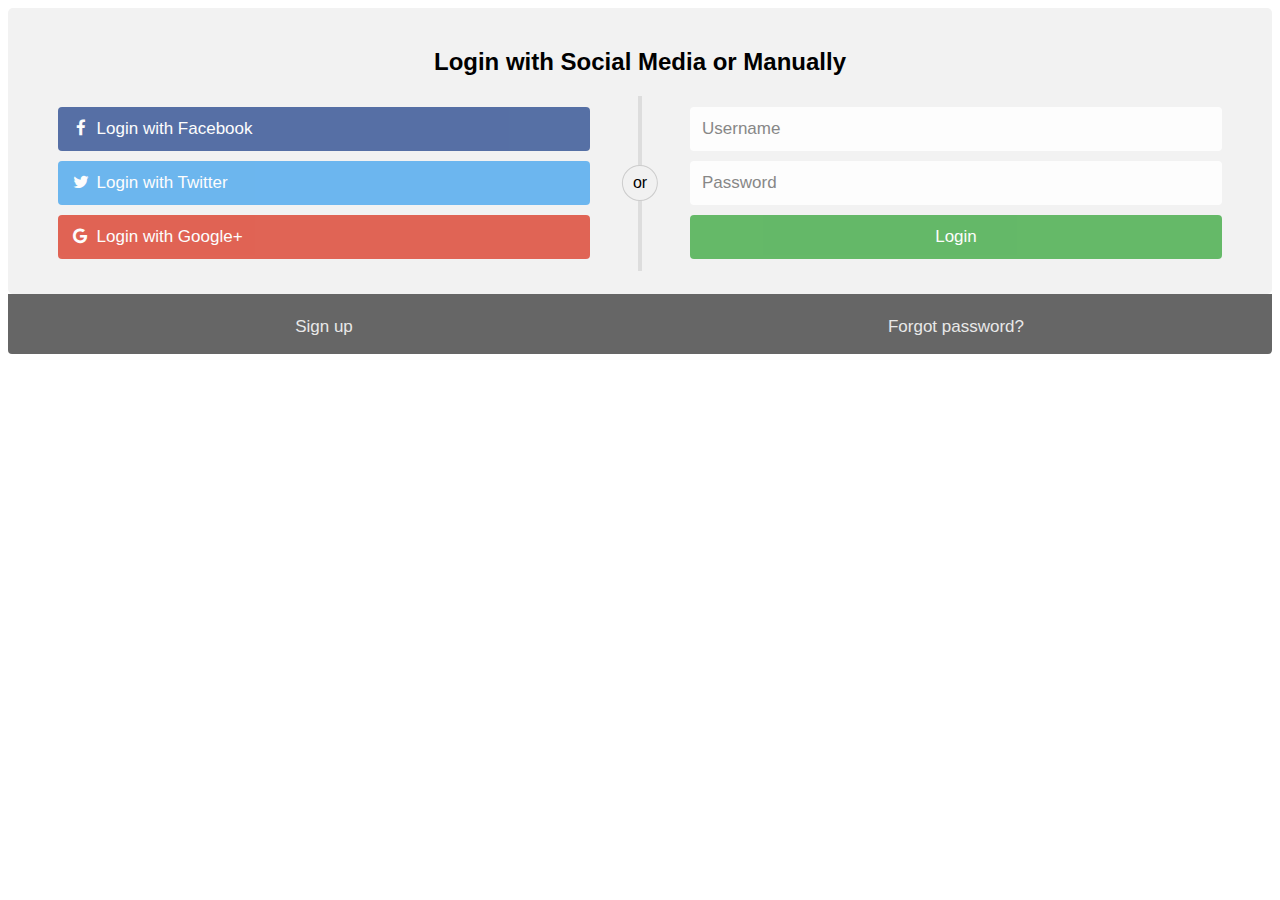
<file: index.html>
<!DOCTYPE html>
<html>
<head>
<meta name="viewport" content="width=device-width, initial-scale=1">
<link rel="stylesheet" href="https://cdnjs.cloudflare.com/ajax/libs/font-awesome/4.7.0/css/font-awesome.min.css">
<style>
body {
  font-family: Arial, Helvetica, sans-serif;
}

* {
  box-sizing: border-box;
}

/* style the container */
.container {
  position: relative;
  border-radius: 5px;
  background-color: #f2f2f2;
  padding: 20px 0 30px 0;
} 

/* style inputs and link buttons */
input,
.btn {
  width: 100%;
  padding: 12px;
  border: none;
  border-radius: 4px;
  margin: 5px 0;
  opacity: 0.85;
  display: inline-block;
  font-size: 17px;
  line-height: 20px;
  text-decoration: none; /* remove underline from anchors */
}

input:hover,
.btn:hover {
  opacity: 1;
}

/* add appropriate colors to fb, twitter and google buttons */
.fb {
  background-color: #3B5998;
  color: white;
}

.twitter {
  background-color: #55ACEE;
  color: white;
}

.google {
  background-color: #dd4b39;
  color: white;
}

/* style the submit button */
input[type=submit] {
  background-color: #4CAF50;
  color: white;
  cursor: pointer;
}

input[type=submit]:hover {
  background-color: #45a049;
}

/* Two-column layout */
.col {
  float: left;
  width: 50%;
  margin: auto;
  padding: 0 50px;
  margin-top: 6px;
}

/* Clear floats after the columns */
.row:after {
  content: "";
  display: table;
  clear: both;
}

/* vertical line */
.vl {
  position: absolute;
  left: 50%;
  transform: translate(-50%);
  border: 2px solid #ddd;
  height: 175px;
}

/* text inside the vertical line */
.vl-innertext {
  position: absolute;
  top: 50%;
  transform: translate(-50%, -50%);
  background-color: #f1f1f1;
  border: 1px solid #ccc;
  border-radius: 50%;
  padding: 8px 10px;
}

/* hide some text on medium and large screens */
.hide-md-lg {
  display: none;
}

/* bottom container */
.bottom-container {
  text-align: center;
  background-color: #666;
  border-radius: 0px 0px 4px 4px;
}
*/
@media screen and (max-width: 650px) {
  .col {
    width: 100%;
    margin-top: 0;
  }
  /* hide the vertical line */
  .vl {
    display: none;
  }
  /* show the hidden text on small screens */
  .hide-md-lg {
    display: block;
    text-align: center;
  }
}
</style>
</head>
<body>


<div class="container">
  <form action="/action_page.php">
    <div class="row">
      <h2 style="text-align:center">Login with Social Media or Manually</h2>
      <div class="vl">
        <span class="vl-innertext">or</span>
      </div>

      <div class="col">
        <a href="#" class="fb btn">
          <i class="fa fa-facebook fa-fw"></i> Login with Facebook
         </a>
        <a href="#" class="twitter btn">
          <i class="fa fa-twitter fa-fw"></i> Login with Twitter
        </a>
        <a href="#" class="google btn"><i class="fa fa-google fa-fw">
          </i> Login with Google+
        </a>
      </div>

      <div class="col">
        <div class="hide-md-lg">
          <p>Or sign Here:</p>
        </div>

        <input type="text" name="username" placeholder="Username" required>
        <input type="password" name="password" placeholder="Password" required>
        <input type="submit" value="Login">
      </div>
      
    </div>
  </form>
</div>

<div class="bottom-container">
  <div class="row">
    <div class="col">
      <a href="#" style="color:white" class="btn">Sign up</a>
    </div>
    <div class="col">
      <a href="#" style="color:white" class="btn">Forgot password?</a>
    </div>
  </div>
</div>

</body>
</html>
</file>
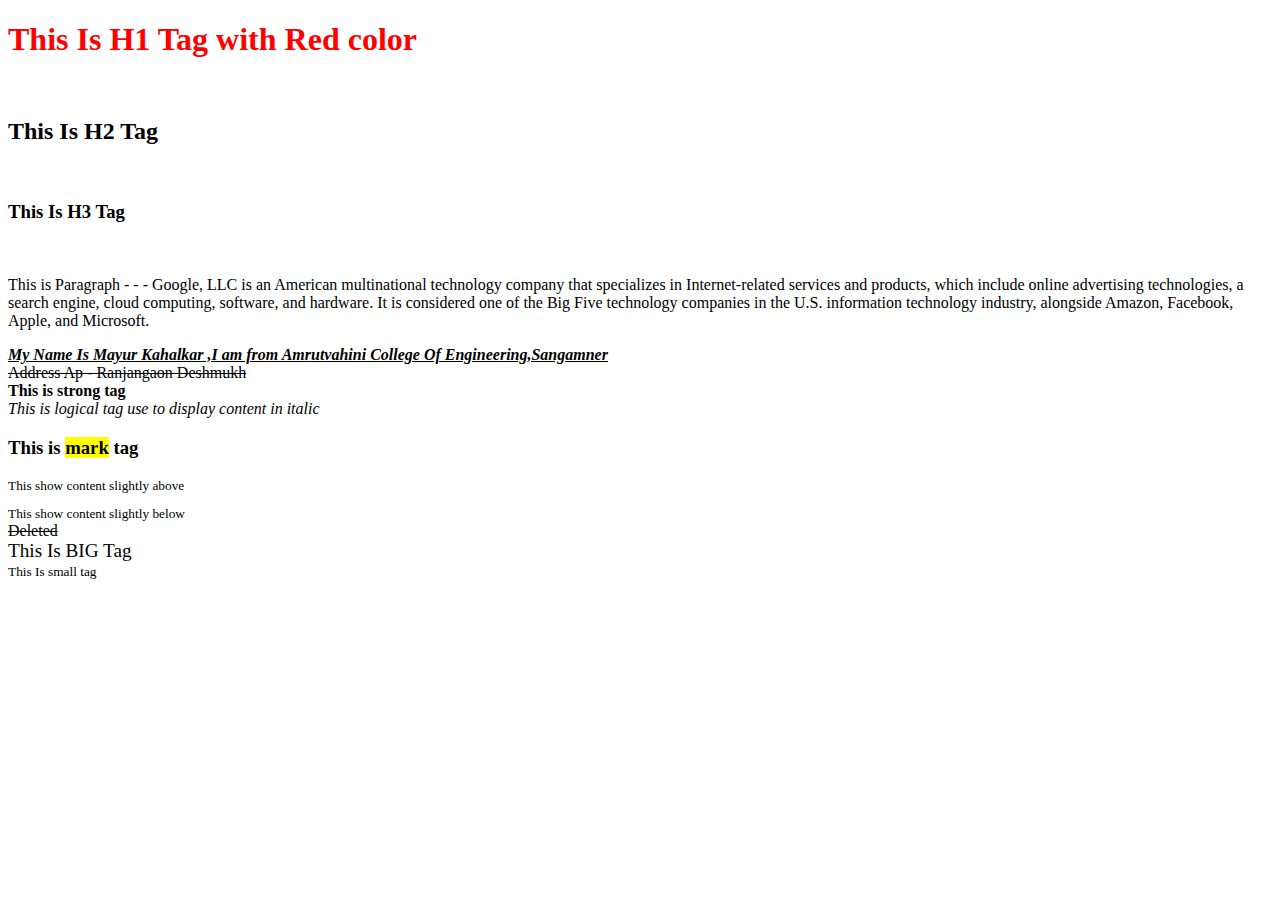
<file: assignment1.html>
<!DOCTYPE HTML>
<head>	
	<title>THIS IS FIRST PAGE</title>
</head>
<body> 
	<h1 style="color:red">This Is H1 Tag with Red color</h1></br>
	<h2>This Is H2 Tag</h2></br>
	<h3>This Is H3 Tag</h3></br>
	
	<p>This is Paragraph - - - Google, LLC is an American multinational technology company that specializes in Internet-related services and products, which include online advertising technologies, a search engine, cloud computing, software, and hardware. It is considered one of the Big Five technology companies in the U.S. information technology industry, alongside Amazon, Facebook, Apple, and Microsoft.</p>
	<i><u><b>My Name Is Mayur Kahalkar ,I am from Amrutvahini College Of Engineering,Sangamner</b></u></i><br/>
	<strike>Address Ap - Ranjangaon Deshmukh </strike></br>
	<strong>This is strong tag</strong></br>
	<em>This is logical tag use to display content in italic</em></br>
	<h3>This is <mark>mark</mark> tag</h3>
	<sup>This show content slightly above</sup><br/>
	<sub>This show content slightly below</sub><br/>
	<del>Deleted</del><br/>
	<big>This Is BIG Tag</big><br/>
	<small>This Is small tag</small></br>
</body>
</file>
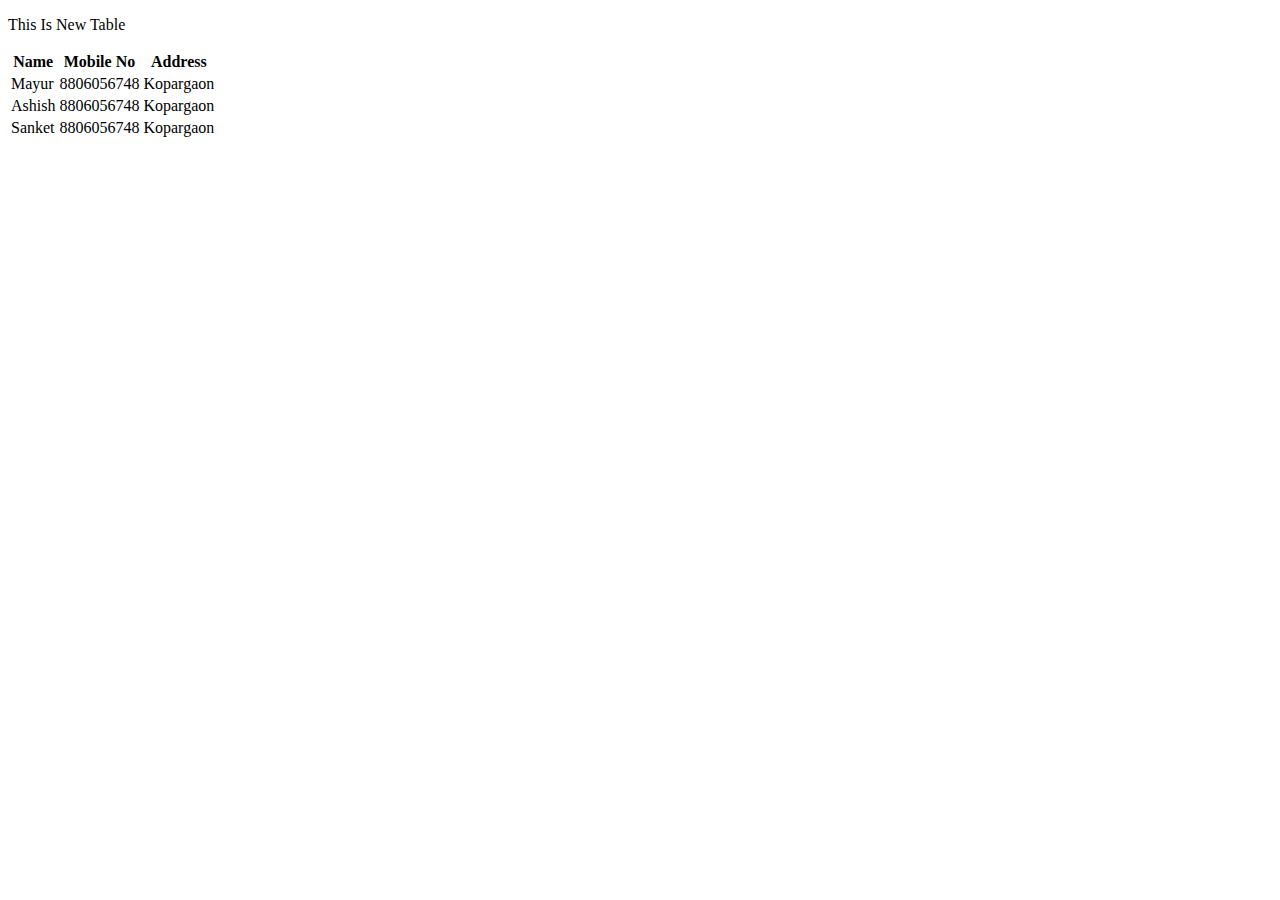
<file: assignment3.html>
<!DOCTYPE HTML>
<html>

	<head>
			<title>	Assignment No 3</title>
	</head>
	<body>
		<p>This Is New Table</p>
			<table>
				<tr><th>Name</th><th>Mobile No</th><th>Address</th></tr>
				<tr><td>Mayur</td><td>8806056748</td><td>Kopargaon</td></tr>
				<tr><td>Ashish</td><td>8806056748</td><td>Kopargaon</td></tr>
				<tr><td>Sanket</td><td>8806056748</td><td>Kopargaon</td></tr>
				
			</table>
		
	</body>

</html>
</file>
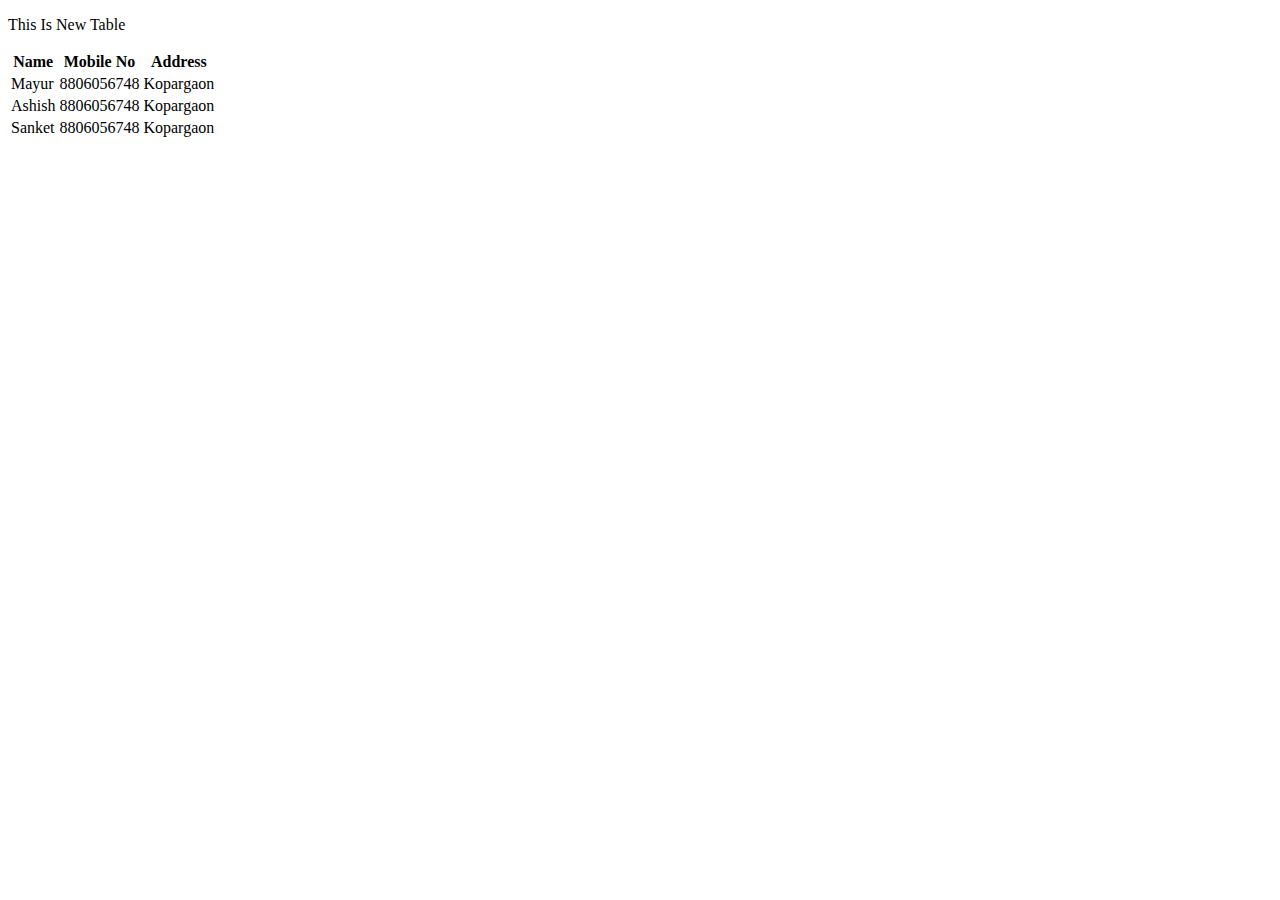
<file: assignment3_1.html>
<!DOCTYPE HTML>
<html>

	<head>
			<title>	Assignment No 3_1</title>
	</head>
	<body>
		<p>This Is New Table</p>
			<table>
				<tr><th>Name</th><th>Mobile No</th><th>Address</th></tr>
				<tr><td>Mayur</td><td>8806056748</td><td>Kopargaon</td></tr>
				<tr><td>Ashish</td><td>8806056748</td><td>Kopargaon</td></tr>
				<tr><td>Sanket</td><td>8806056748</td><td>Kopargaon</td></tr>
				
			</table>
		
	</body>

</html>
</file>
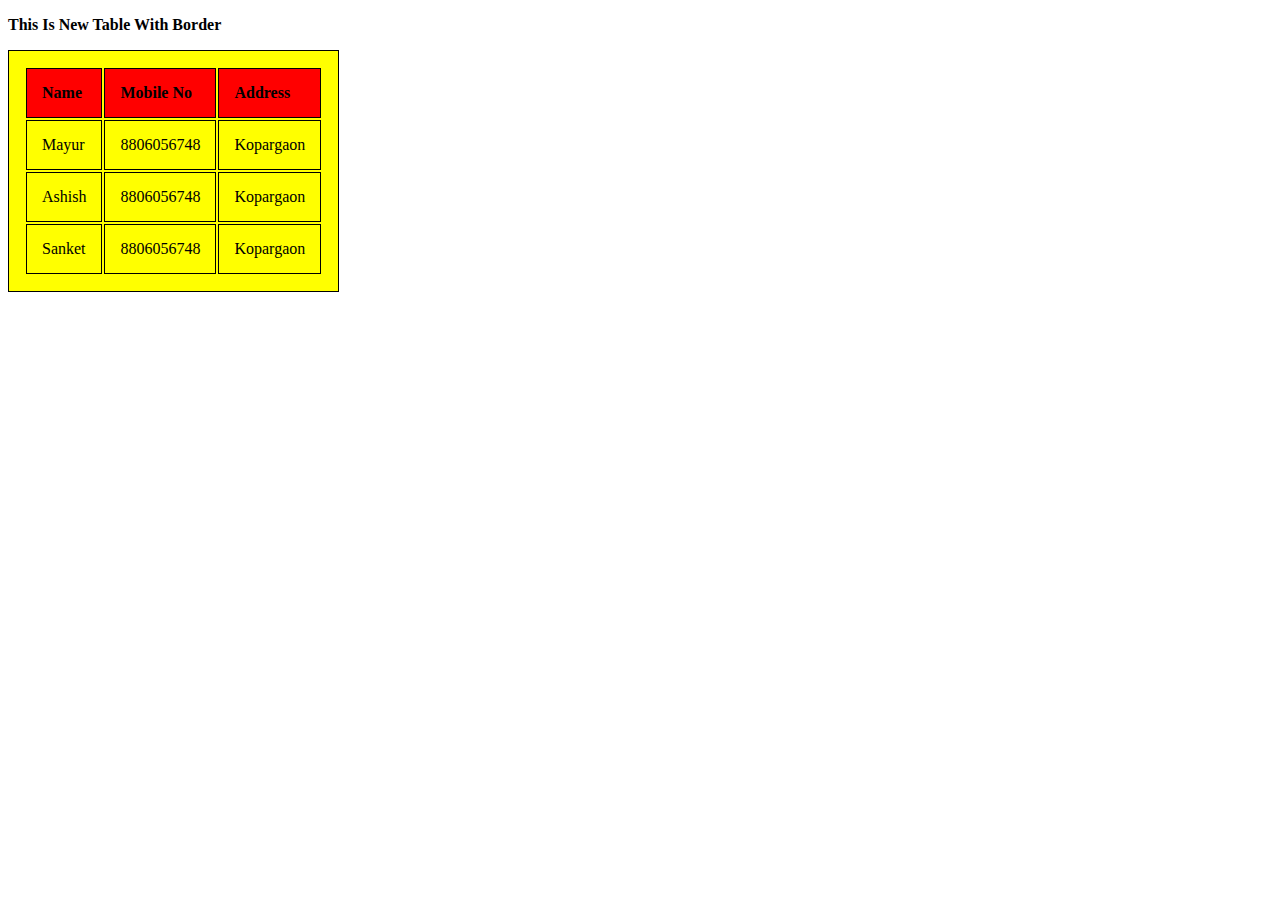
<file: assignment3_2.html>
<!DOCTYPE HTML>
<html>

	<head>
			<title>Assignment No 3_2</title>
	</head>
	
	<style>
		table,th,td
			{
			background:yellow;
			border:1px solid black;
			padding: 15px;
			}
		table{	text-align:left;
			}
	</style>
	<body>
		<p><b>This Is New Table With Border</b></p>
			<table>
				<tr><th style="background:red">Name</th><th style="background:red">Mobile No</th><th style="background:red">Address</th></tr>
				<tr><td>Mayur</td><td>8806056748</td><td>Kopargaon</td></tr>
				<tr><td>Ashish</td><td>8806056748</td><td>Kopargaon</td></tr>
				<tr><td>Sanket</td><td>8806056748</td><td>Kopargaon</td></tr>	
			</table>
		
	</body>

</html>
</file>
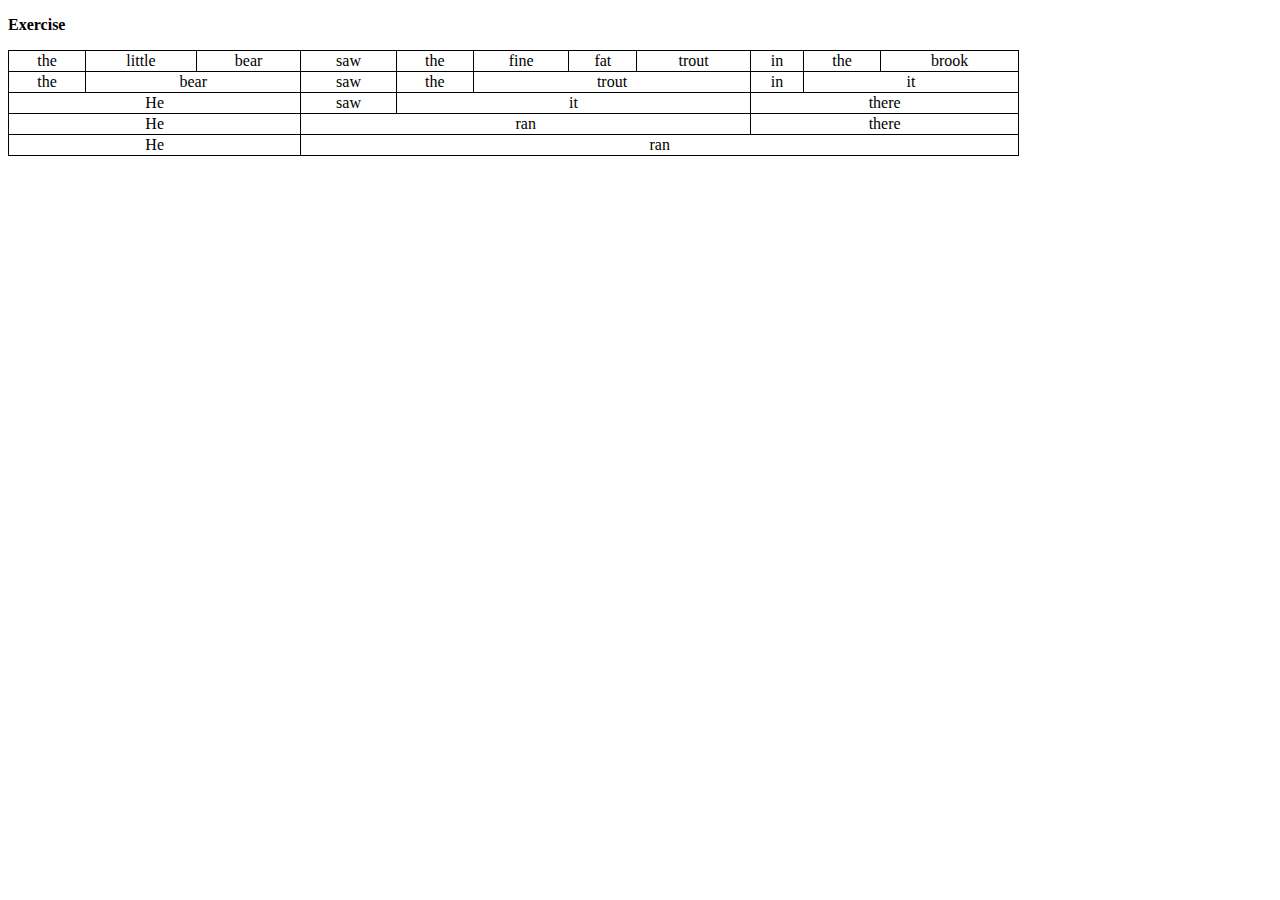
<file: assignment3_3.html>
<!DOCTYPE HTML>
<html>

	<head>
			<title>Assignment No 3_3 Exercise</title>
	</head>
	
	<style>
	table,td,th{border:1px solid black;
				border-collapse:collapse;
				text-align:center;
				}
		
	</style>
	<body>
		<p><b>Exercise</b></p>
			<table style="width:80%">
				<tr>
					<td>the</td>
					<td>little</td>
					<td>bear</td>
					<td>saw</td>
					<td>the</td>
					<td>fine</td>
					<td>fat</td>
					<td>trout</td>
					<td>in</td>
					<td>the</td>
					<td>brook</td>
				</tr>
				<tr>
					<td>the</td>
					<td colspan="2">bear</td>
					<td>saw</td>
					<td>the</td>
					<td colspan="3">trout</td>
					<td>in</td>
					<td colspan="2">it</td>
					
				</tr>
				<tr>
					<td colspan="3">He</td>
					<td>saw</td>
					<td colspan="4">it</td>
					<td colspan="3">there</td>
				</tr>
				<tr>
					<td colspan="3">He</td>
					<td colspan="5">ran</td>
					<td colspan="3">there</td>
				</tr>
				<tr>
					<td colspan="3">He</td>
					<td colspan="8">ran</td>
				</tr>
			
			</table>
		
	</body>

</html>
</file>
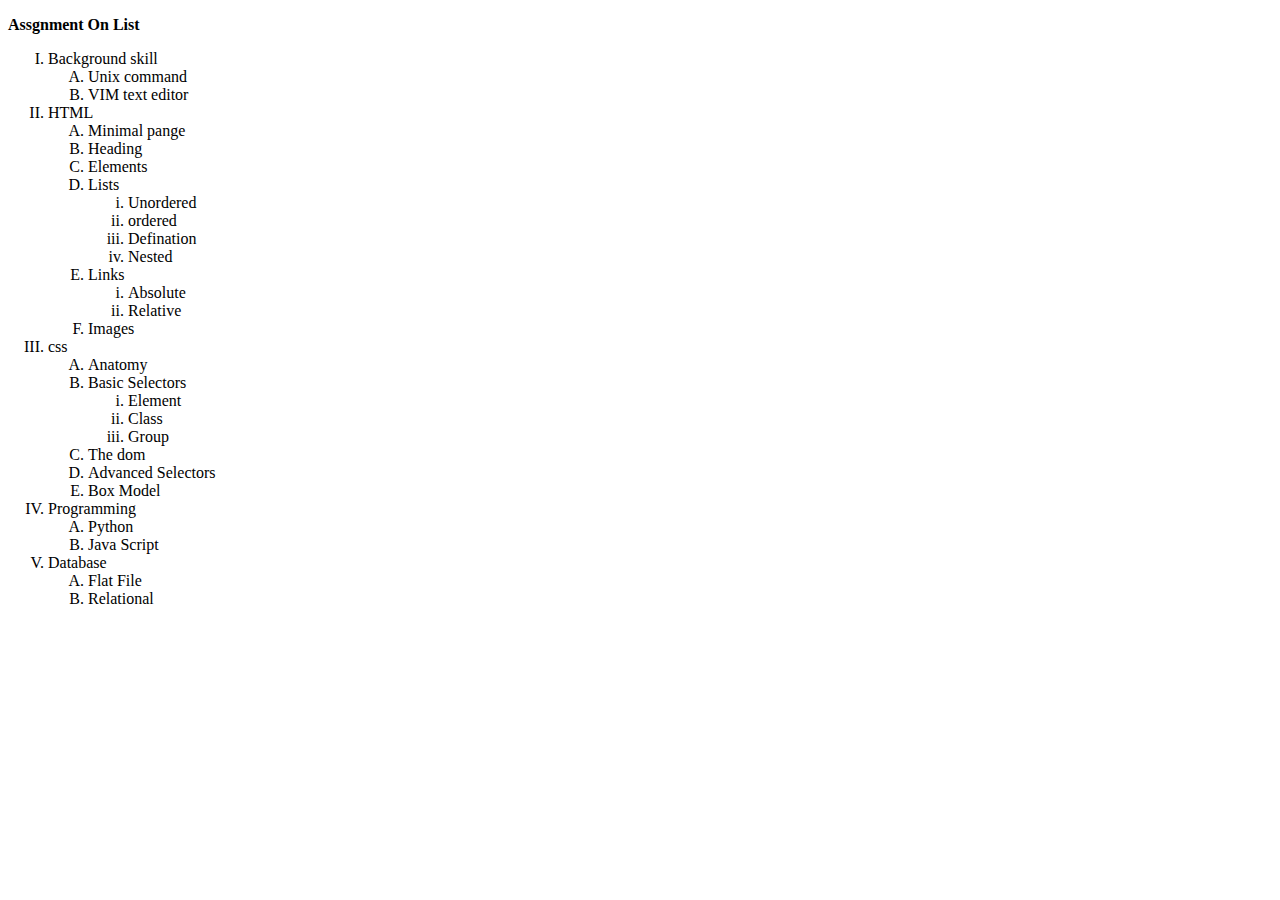
<file: assignment3_4.html>
<!doctype html>
<html>
<head>
	<title>assignment 3_4</title>
	<p><b>Assgnment On List</b></p>
	<div>
		<ol type="I">
			<li>Background skill</li>
			<ol type="A">
				<li>Unix command</li>
				<li>VIM text editor</li>
			</ol>
			<li>HTML</li>
			<ol type="A">
				<li>Minimal pange</li>
				<li>Heading</li>
				<li>Elements</li>
				<li>Lists</li>
				<ol type="i">
					<li>Unordered</li>
					<li>ordered</li>
					<li>Defination</li>
					<li>Nested</li>
				</ol>
				<li>Links</li>
				<ol type="i">
					<li>Absolute</li>
					<li>Relative</li>
				</ol>
				<li>Images</li>
			</ol>
			<li>css</li>
			<ol type="A">
				<li>Anatomy</li>
				<li>Basic Selectors</li>
				<ol type="i">
					<li>Element</li>
					<li>Class</li>
					<li>Group</li>
				</ol>
				<li>The dom</li>
				<li>Advanced Selectors</li>
				<li>Box Model</li>
			</ol>
			<li>Programming</li>
			<ol type="A">
				<li>Python</li>
				<li>Java Script</li>
			</ol>
			<li>Database</li>
			<ol type="A">
				<li>Flat File</li>
				<li>Relational</li>
			</ol>
		</ol>
		
	</div>
		</body>
</html>
</file>
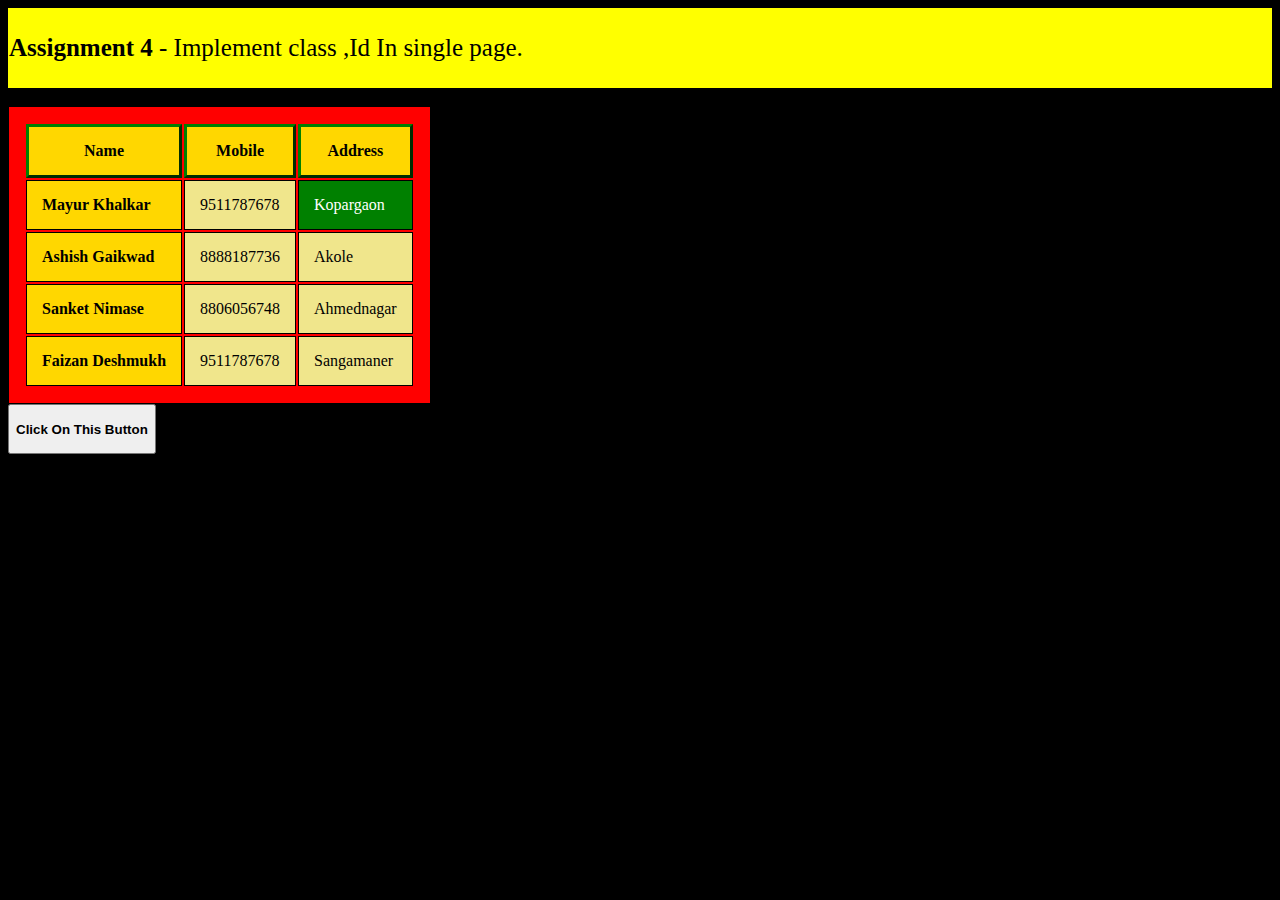
<file: assignment4.html>
<!DOCTYPE HTML>
<html>
	<head>
		<title>Assignment 4</title>
		<script>
			function myfunction()
			{
				document.getElementById("demo").innerHTML=" Welcome Mayur!";
			}
		
		</script>
		
	<style>
		body{background-color:black}
		.color_yellow
		{
		background-color:yellow;
		padding:1px;
		font-size:25px;
		
		}
		.color_choco{
		background-color:red;
		}
		.color_gold
		{
		background-color:gold;
		}
		table,th,td{border:1px solid black;
		padding:15px;
		}
		td{
		
		background-color:Khaki ;
		}
		#color_green
		{
		background-color:green;
		color:white;
		}
		
	</style>
	</head>
	<body>
		<div class="color_yellow">
		<p><b>Assignment 4 </b>- Implement class ,Id In single page.</p>
		</div>
			<br/>
		
		<div id="demo">
			<table class="color_choco">
				<tr>
					<th class="color_gold"  style="border:outset green">Name</th>
					<th class="color_gold"  style="border:outset green">Mobile</th>
					<th class="color_gold"  style="border:outset green">Address</th>
				</tr>
				<tr>
					<td class="color_gold"><b>Mayur Khalkar</b></td>
					<td>9511787678</td>
					<td id="color_green">Kopargaon</td>
				
				</tr>
				<tr>
					<td class="color_gold"><b>Ashish Gaikwad</b></td>
					<td>8888187736</td>
					<td>Akole</td>
				
				</tr>
				<tr>
					<td class="color_gold"><b>Sanket Nimase</b></td>
					<td>8806056748</td>
					<td>Ahmednagar</td>
				
				</tr>
				<tr>
					<td class="color_gold"><b>Faizan Deshmukh</b></td>
					<td>9511787678</td>
					<td>Sangamaner</td>
				
				</tr>
			</table>
		</div>
		
			
		<div>
			<button type="button" onclick="myfunction()" style="height:50px"><b>Click On This Button</b></button>
		</div>
		
		
	</body>

</html>
</file>
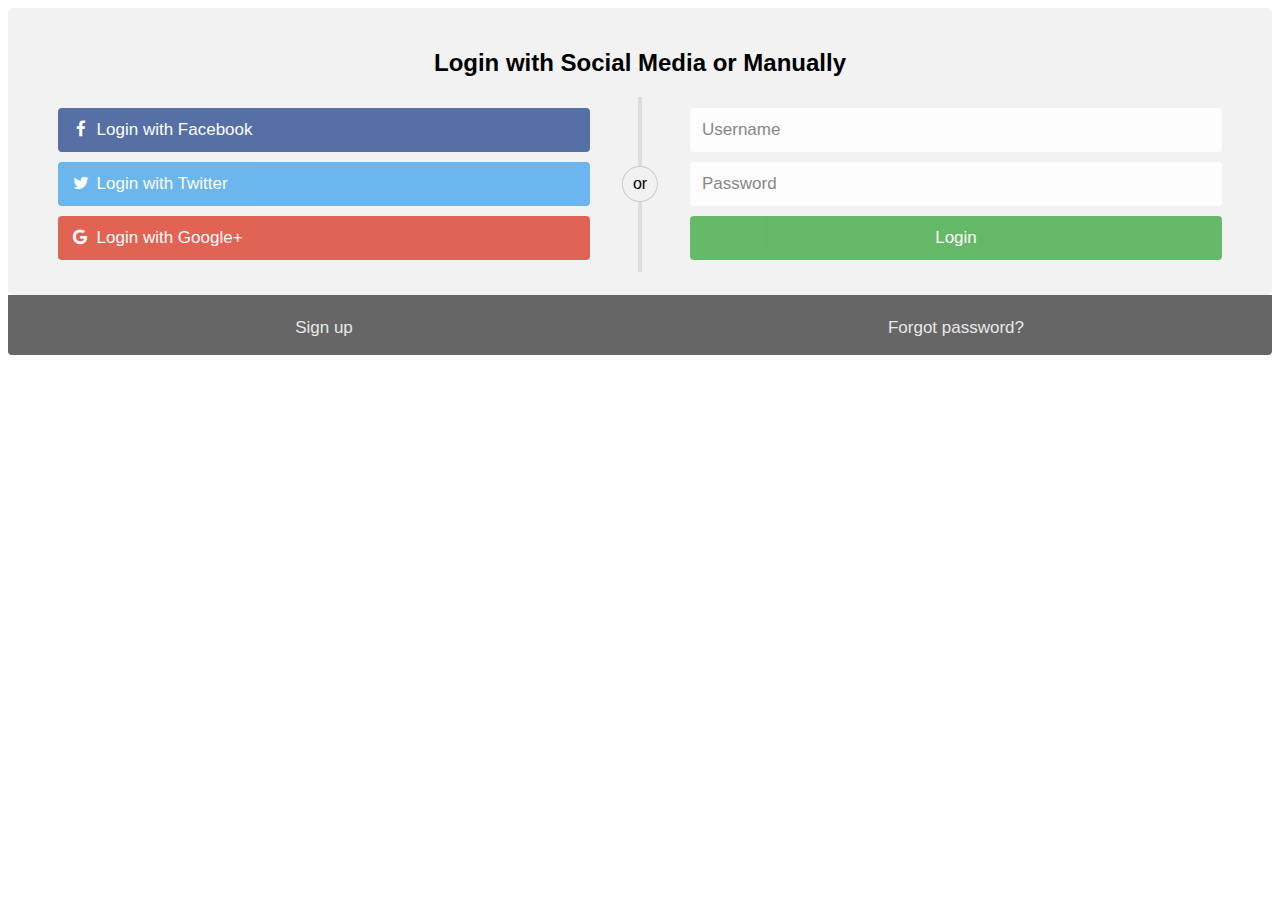
<file: loginfrom.html>
<!DOCTYPE html>
<html>
<head>
<meta name="viewport" content="width=device-width, initial-scale=1">
<link rel="stylesheet" href="https://cdnjs.cloudflare.com/ajax/libs/font-awesome/4.7.0/css/font-awesome.min.css">
<style>
body {
  font-family: Arial, Helvetica, sans-serif;
}

* {
  box-sizing: border-box;
}

/* style the container */
.container {
  position: relative;
  border-radius: 5px;
  background-color: #f2f2f2;
  padding: 21px 0 30px 0;
} 

/* style inputs and link buttons */
input,
.btn {
  width: 100%;
  padding: 12px;
  border: none;
  border-radius: 4px;
  margin: 5px 0;
  opacity: 0.85;
  display: inline-block;
  font-size: 17px;
  line-height: 20px;
  text-decoration: none; /* remove underline from anchors */
}

input:hover,
.btn:hover {
  opacity: 1;
}

/* add appropriate colors to fb, twitter and google buttons */
.fb {
  background-color: #3B5998;
  color: white;
}

.twitter {
  background-color: #55ACEE;
  color: white;
}

.google {
  background-color: #dd4b39;
  color: white;
}

/* style the submit button */
input[type=submit] {
  background-color: #4CAF50;
  color: white;
  cursor: pointer;
}

input[type=submit]:hover {
  background-color: #45a049;
}

/* Two-column layout */
.col {
  float: left;
  width: 50%;
  margin: auto;
  padding: 0 50px;
  margin-top: 6px;
}

/* Clear floats after the columns */
.row:after {
  content: "";
  display: table;
  clear: both;
}

/* vertical line */
.vl {
  position: absolute;
  left: 50%;
  transform: translate(-50%);
  border: 2px solid #ddd;
  height: 175px;
}

/* text inside the vertical line */
.vl-innertext {
  position: absolute;
  top: 50%;
  transform: translate(-50%, -50%);
  background-color: #f1f1f1;
  border: 1px solid #ccc;
  border-radius: 50%;
  padding: 8px 10px;
}

/* hide some text on medium and large screens */
.hide-md-lg {
  display: none;
}

/* bottom container */
.bottom-container {
  text-align: center;
  background-color: #666;
  border-radius: 0px 0px 4px 4px;
}
*/
@media screen and (max-width: 650px) {
  .col {
    width: 100%;
    margin-top: 0;
  }
  /* hide the vertical line */
  .vl {
    display: none;
  }
  /* show the hidden text on small screens */
  .hide-md-lg {
    display: block;
    text-align: center;
  }
}
</style>
</head>
<body>


<div class="container">
  <form action="/action_page.php">
    <div class="row">
      <h2 style="text-align:center">Login with Social Media or Manually</h2>
      <div class="vl">
        <span class="vl-innertext">or</span>
      </div>

      <div class="col">
        <a href="#" class="fb btn">
          <i class="fa fa-facebook fa-fw"></i> Login with Facebook
         </a>
        <a href="#" class="twitter btn">
          <i class="fa fa-twitter fa-fw"></i> Login with Twitter
        </a>
        <a href="#" class="google btn"><i class="fa fa-google fa-fw">
          </i> Login with Google+
        </a>
      </div>

      <div class="col">
        <div class="hide-md-lg">
          <p>Or sign Here:</p>
        </div>

        <input type="text" name="username" placeholder="Username" required>
        <input type="password" name="password" placeholder="Password" required>
        <input type="submit" value="Login">
      </div>
      
    </div>
  </form>
</div>

<div class="bottom-container">
  <div class="row">
    <div class="col">
      <a href="#" style="color:white" class="btn">Sign up</a>
    </div>
    <div class="col">
      <a href="#" style="color:white" class="btn">Forgot password?</a>
    </div>
  </div>
</div>

</body>
</html>
</file>
